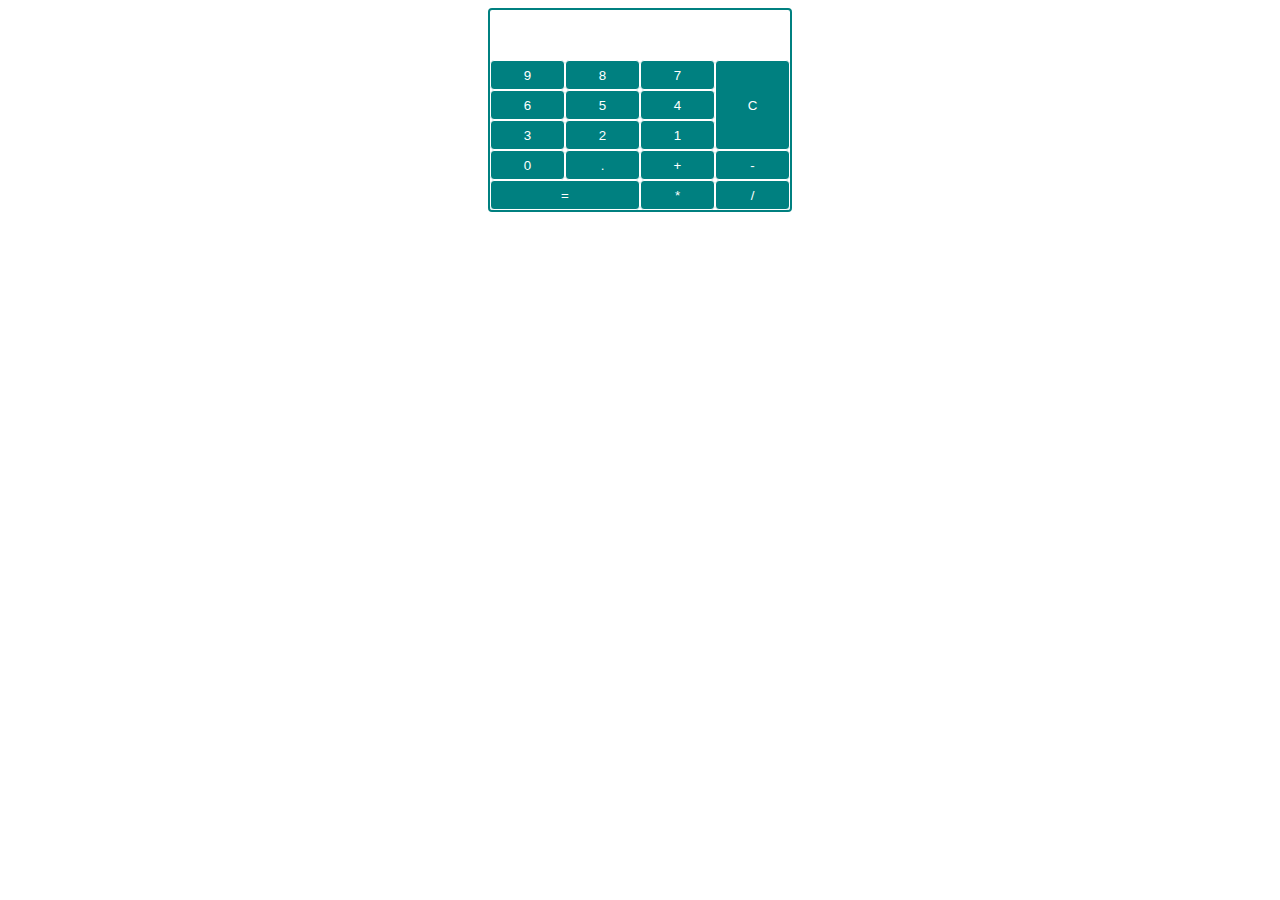
<file: index.html>
<!DOCTYPE html>
<html lang="en">
<head>
    <meta charset="UTF-8">
    <meta http-equiv="X-UA-Compatible" content="IE=edge">
    <meta name="viewport" content="width=device-width, initial-scale=1.0">
    <link rel="stylesheet" href="assets/css/styles.css">
    <title>Document</title>
</head>
<body>
    <div class="app">
        <h3 id="result"></h3>
        <button class="btn" id="9">9</button>
        <button class="btn" id="8">8</button>
        <button class="btn" id="7">7</button>
        <button class="btn" id="6">6</button>
        <button class="btn" id="5">5</button>
        <button class="btn" id="4">4</button>
        <button class="btn" id="3">3</button>
        <button class="btn" id="2">2</button>
        <button class="btn" id="1">1</button>
        <button class="btn" id="0">0</button>
        <button class="btn" id=".">.</button>
        <button class="btn" id="+">+</button>
        <button class="btn" id="-">-</button>
        <button id="equal">=</button>
        <button class="btn" id="*">*</button>
        <button class="btn" id="/">/</button>
        <button id="clear">C</button>
      </div>
   <script src="assets/js/app.js"></script> 
</body>
</html>
</file>
<file: assets/css/styles.css>
.app {
  display: grid;
  width: 300px;
  margin: 0 auto;
  grid-template-columns: 25% 25% 25% 25%;
  grid-template-rows: 50px repeat(5, 30px);
  grid-template-areas:
    "res res res res"
    "7 8 9 reset"
    "4 5 6 reset"
    "1 2 3 reset"
    "0 dot plus minus"
    "equal equal times div";
  border: 2px solid teal;
  border-radius: 4px;
}
h3 {
  text-align: right;
  margin: 7px 10px 0 0;
  font-size: 2rem;
  grid-area: res;
}
button {
  background: teal;
  color: white;
  border: 1px solid white;
  border-radius: 4px;
  cursor: pointer;
  transition: 0.2s;
}
button:hover {
  background: rgb(5, 190, 190);
}
#equal {
  grid-area: equal;
}
#clear {
  grid-area: reset;
}
</file>
